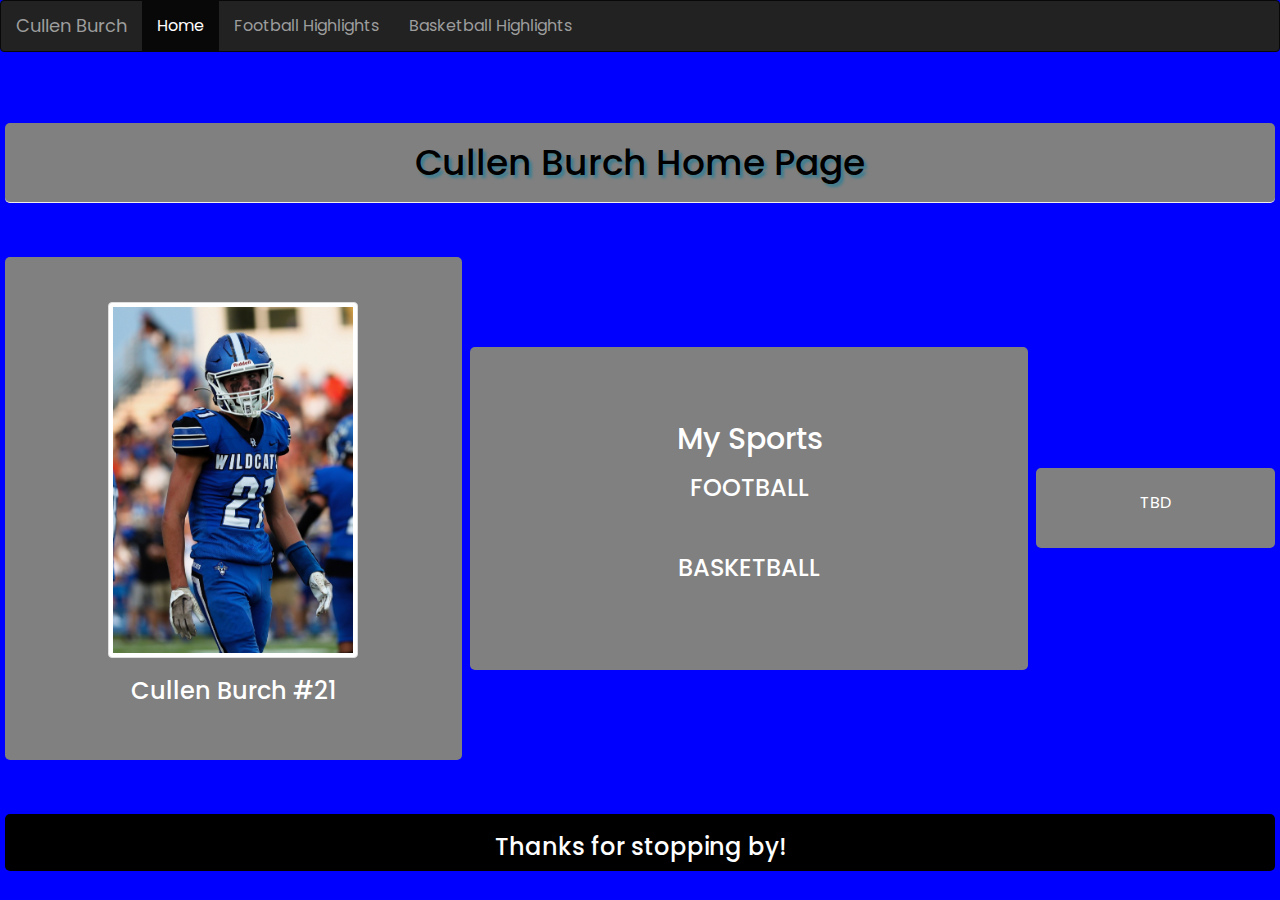
<file: index.html>
<!DOCTYPE html>
<html lang="en">
    <head>
        <meta charset="UTF-8">
        <title>Cullen Burch Web Page</title>
        <meta name="viewport" content="width=device-width, initial-scale=1">
        <link rel="stylesheet" href="https://maxcdn.bootstrapcdn.com/bootstrap/3.4.1/css/bootstrap.min.css">
        <link href="./styles.css" rel="stylesheet" />

        <!-- Google Fonts -->
        <link rel="stylesheet" href="https://fonts.googleapis.com/css?family=Poppins">
    </head>
    <body>
        <nav class="navbar navbar-inverse">
            <div class="container-fluid">
              <div class="navbar-header">
                <a class="navbar-brand" href="https://jodytburch.github.io/cullen-burch/index.html">Cullen Burch</a>
              </div>
              <ul class="nav navbar-nav">
                <li class="active"><a href="https://jodytburch.github.io/cullen-burch">Home</a></li>
                <li><a href="./football.html">Football Highlights</a></li>
                <li><a href="./basketball.html">Basketball Highlights</a></li>
              </ul>
            </div>
        </nav>
        <div class = "grid-container">
            <div class = "box page-header"> 
                <h1> Cullen Burch Home Page </h1>
            </div>
              <div class = "box bio-pic">  
                <img src="./cullen-football.jpeg" class="img-thumbnail" width="250"/>  
                <h3>
                   Cullen Burch #21
               </h3>
            
              </div>
              <div class = "box middle">
    
                <h2>My Sports</h2>
                <h3>FOOTBALL</h3>
                <br>
                <p> </p>
                <h3>BASKETBALL</h3>
                <br>
    

              </div>
              <div class="box other-info">
                <p>
                    TBD
                </p>         
              </div>
              <div class = "box footer"> 
                <h3>Thanks for stopping by!</h3>
                </div>
            </div>
        </div>
    </body>
</html>
</file>
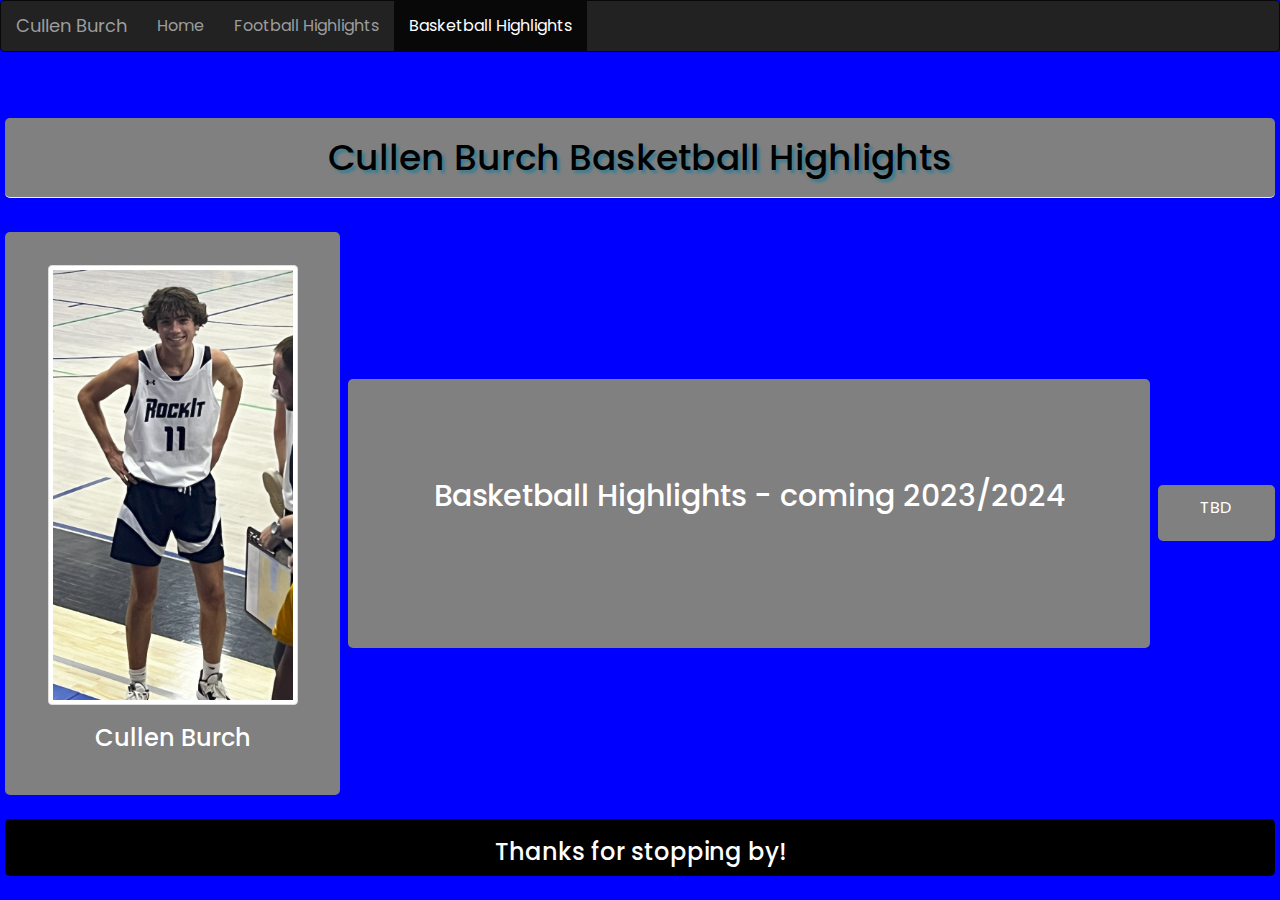
<file: basketball.html>
<!DOCTYPE html>
<html lang="en">
    <head>
        <meta charset="UTF-8">
        <title>Cullen Burch Basketball</title>
        <meta name="viewport" content="width=device-width, initial-scale=1">
        <link rel="stylesheet" href="https://maxcdn.bootstrapcdn.com/bootstrap/3.4.1/css/bootstrap.min.css">
        <link href="./styles.css" rel="stylesheet" />

        <!-- Google Fonts -->
        <link rel="stylesheet" href="https://fonts.googleapis.com/css?family=Poppins">
    </head>
    <body>
        <nav class="navbar navbar-inverse">
            <div class="container-fluid">
              <div class="navbar-header">
                <a class="navbar-brand" href="https://jodytburch.github.io/cullen-burch/index.html">Cullen Burch</a>
              </div>
              <ul class="nav navbar-nav">
                <li><a href="https://jodytburch.github.io/cullen-burch">Home</a></li>
                <li><a href="./football.html">Football Highlights</a></li>
                <li class="active"><a href="./basketball.html">Basketball Highlights</a></li>
              </ul>
            </div>
        </nav>
        <div class = "grid-container">
            <div class = "box page-header"> 
                <h1> Cullen Burch Basketball Highlights </h1>
            </div>
              <div class = "box bio-pic">  
                <img src="./cullen-rockit-bball.jpg" class="img-thumbnail" width="250"/>  
                <h3>
                   Cullen Burch
               </h3>
            
              </div>
              <div class = "box middle">
    
                <h2>Basketball Highlights -  coming 2023/2024</h2>
                <br>
  
                <br>
    

              </div>
              <div class="box other-info">
                <p>
                    TBD
                </p>         
              </div>
              <div class = "box footer"> 
                <h3>Thanks for stopping by!</h3>
                </div>
            </div>
        </div>
    </body>
</html>
</file>
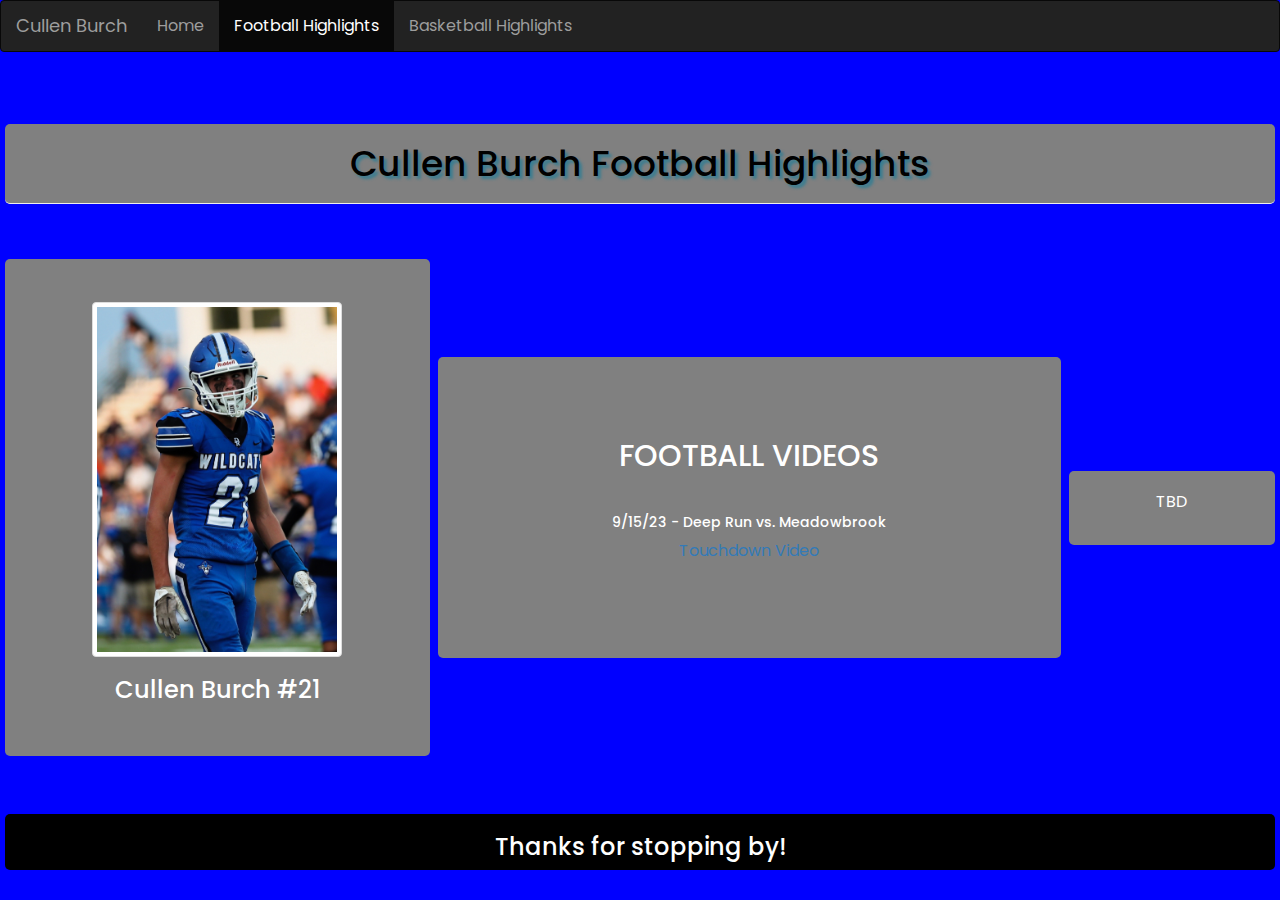
<file: football.html>
<!DOCTYPE html>
<html lang="en">
    <head>
        <meta charset="UTF-8">
        <title>Cullen Burch Web Page</title>
        <meta name="viewport" content="width=device-width, initial-scale=1">
        <link rel="stylesheet" href="https://maxcdn.bootstrapcdn.com/bootstrap/3.4.1/css/bootstrap.min.css">
        <link href="./styles.css" rel="stylesheet" />

        <!-- Google Fonts -->
        <link rel="stylesheet" href="https://fonts.googleapis.com/css?family=Poppins">
    </head>
    <body>
        <nav class="navbar navbar-inverse">
            <div class="container-fluid">
              <div class="navbar-header">
                <a class="navbar-brand" href="https://jodytburch.github.io/cullen-burch/index.html">Cullen Burch</a>
              </div>
              <ul class="nav navbar-nav">
                <li><a href="https://jodytburch.github.io/cullen-burch">Home</a></li>
                <li class="active"><a href="./football.html">Football Highlights</a></li>
                <li><a href="./basketball.html">Basketball Highlights</a></li>
              </ul>
            </div>
        </nav>
        <div class = "grid-container">
            <div class = "box page-header"> 
                <h1> Cullen Burch Football Highlights </h1>
            </div>
              <div class = "box bio-pic">  
                <img src="./cullen-football.jpeg" class="img-thumbnail" width="250"/>  
                <h3>
                   Cullen Burch #21
               </h3>
            
              </div>
              <div class = "box middle">
    
                <h2>FOOTBALL VIDEOS</h2>
                <br>
                <h5> 9/15/23 - Deep Run vs. Meadowbrook </h5>
                <p> <a href="https://youtu.be/FcUwiFCTVPU">Touchdown Video</a></p>
                
                <br>
    

              </div>
              <div class="box other-info">
                <p>
                    TBD
                </p>         
              </div>
              <div class = "box footer"> 
                <h3>Thanks for stopping by!</h3>
                </div>
            </div>
        </div>
    </body>
</html>
</file>
<file: styles.css>
.grid-container {
    display: grid;
    grid-template-columns: repeat(4,auto);
   /* grid-template-rows: repeat(auto, 1fr, 1fr, 1fr, 1fr, auto); */
    grid-template-rows: repeat(6, auto);
    grid-gap: 8px;
    /*align-items: stretch;*/
    height: 90vh; 
    padding: 5px;
}


.page-header {
    grid-column: 1 / 5;
    grid-row: 1;
}

.bio-pic {
    grid-column: 1 / 2;
    grid-row: 2 / 5;
    padding: 10%;
}

.middle {
    grid-column: 2 / 4;
    grid-row: 2 / 5;
    padding: 10%;
}

.other-info {
    grid-column: 4 / 5;
    grid-row: 2 / 5;
    padding: 10%;
}

.footer {
    grid-column: 1 / 5;
    grid-row: 6;
}

.box {
    background-color: gray;
    color: white;
    border-radius: 5px;
    text-align: center;
}

.footer {
    background-color: black;
    color: white;
}

h1 {
    color: black;
    font-weight: 500;
    font-family: "Poppins", sans-serif;
    text-shadow: 3px 3px 3px #397d91;
}

div {
    color: black;
    font-size: medium;
    font-family: "Poppins", sans-serif;
    align-items: center;
}
body {
    background-color: blue;
}
</file>
